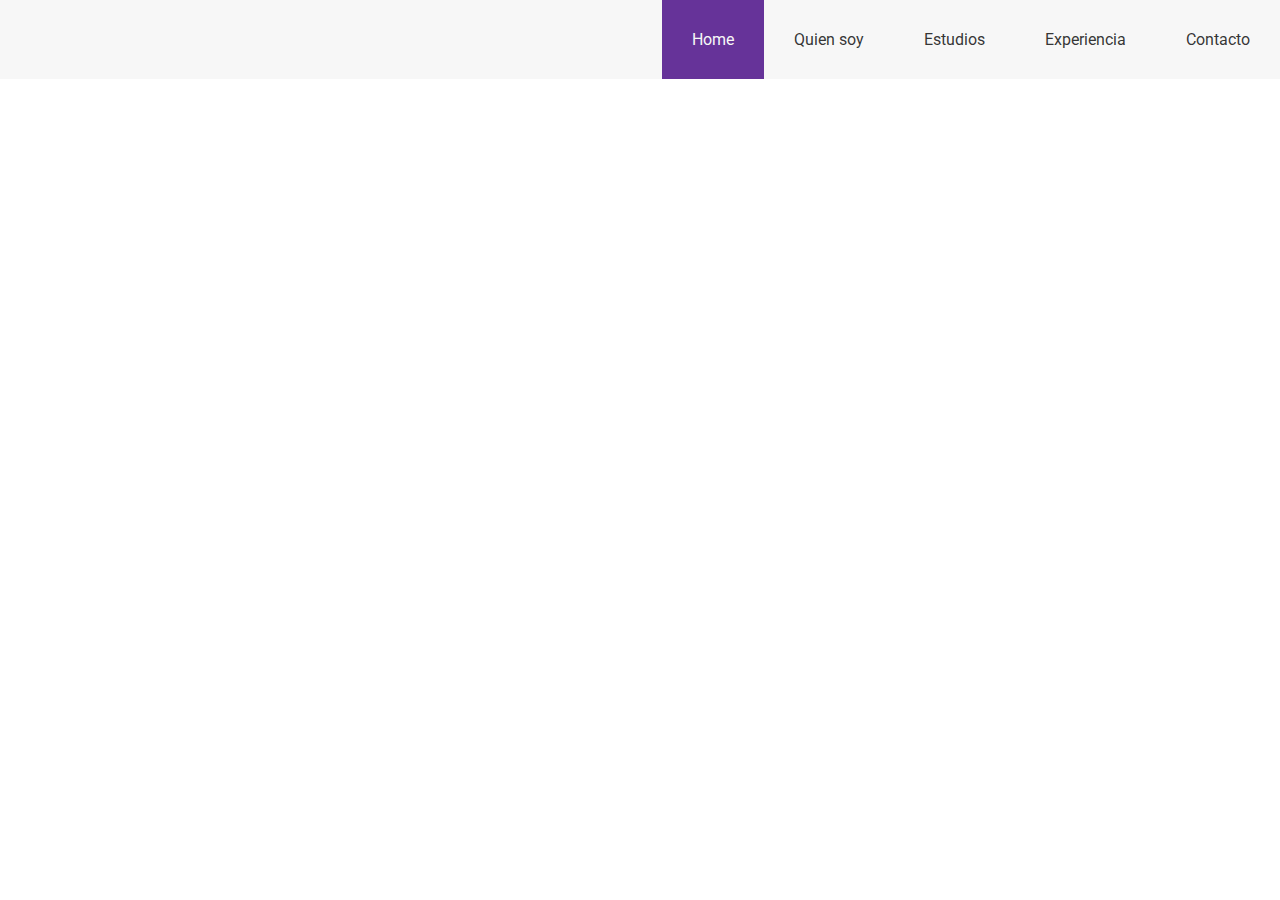
<file: .idea/index.html>
<!DOCTYPE html>
<html lang="en">
<head>
    <meta charset="UTF-8">
    <title>PracHTMLCSSJS</title>
    <link rel="stylesheet" type="text/css" href="./style.css">
    <link href="https://fonts.googleapis.com/css?family=Roboto" rel="stylesheet">
</head>
    <body>

        <nav class="navbar">
            <ul class="navbar-list">
                <li class="navbar-item active">
                    <a href="#" class="navbar-link">Home</a>
                </li>
                <li class="navbar-item">
                    <a href="#quien-soy" class="navbar-link">Quien soy</a>
                </li>
                <li class="navbar-item">
                    <a href="#estudios" class="navbar-link">Estudios</a>
                </li>
                <li class="navbar-item">
                    <a href="#experiencia" class="navbar-link">Experiencia</a>
                </li>
                <li class="navbar-item">
                    <a href="#contacto" class="navbar-link">Contacto</a>
                </li>
            </ul>
        </nav>

        <main>
            <section id="quien-soy">


            </section>
            <section id="estudios">


            </section>
            <section id="experienciay">


            </section>
            <section id="contacto">


            </section>
            <section id="quien-soy">


            </section>

        </main>
        <footer class="footer">
            <p>Carlos Mencia ® 2017</p>
        </footer>
    </body>
</html>
</file>
<file: .idea/style.css>
*{
    box-sizing: border-box;
}

html{
    margin: 0;

}

body {
    font-family: 'Roboto', sans-serif;
    height: 100%;
    margin: 0;
}

.page{
    width: 100%;
    max-width: 1200px;
    margin: 0 auto;
}

.navbar{
    width: 100%;
    position: fixed;
    background-color: #F7F7F7;
    top:0;
}

.navbar > .navbar-list{
    list-style-type: none;
    margin: 0;
    float: right;
    font-size: 0; /*Para arreglar el espacio entre elementos*/

}

.navbar > .navbar-list > .navbar-item{
    display: inline-block;
    font-size: 16px; /* Le vuelvo a setear su tamaño*/

}

.navbar > .navbar-list > .navbar-item.active > .navbar-link{
    color: #F7F7F7;
    background-color: rebeccapurple;
}

.navbar > .navbar-list > .navbar-item > .navbar-link {
    display: inline-block;
    text-decoration: none;
    padding: 30px;
    color: rgba(0,0,0,0.8);

}

.navbar > .navbar-list > .navbar-item > .navbar-link:hover {
    color: #F7F7F7;
    background-color: rebeccapurple;

}

.clearfix:after{
    content: " ";
    visibility: hidden;
    display: block;
    height: 0;
    clear: both;
}
</file>
